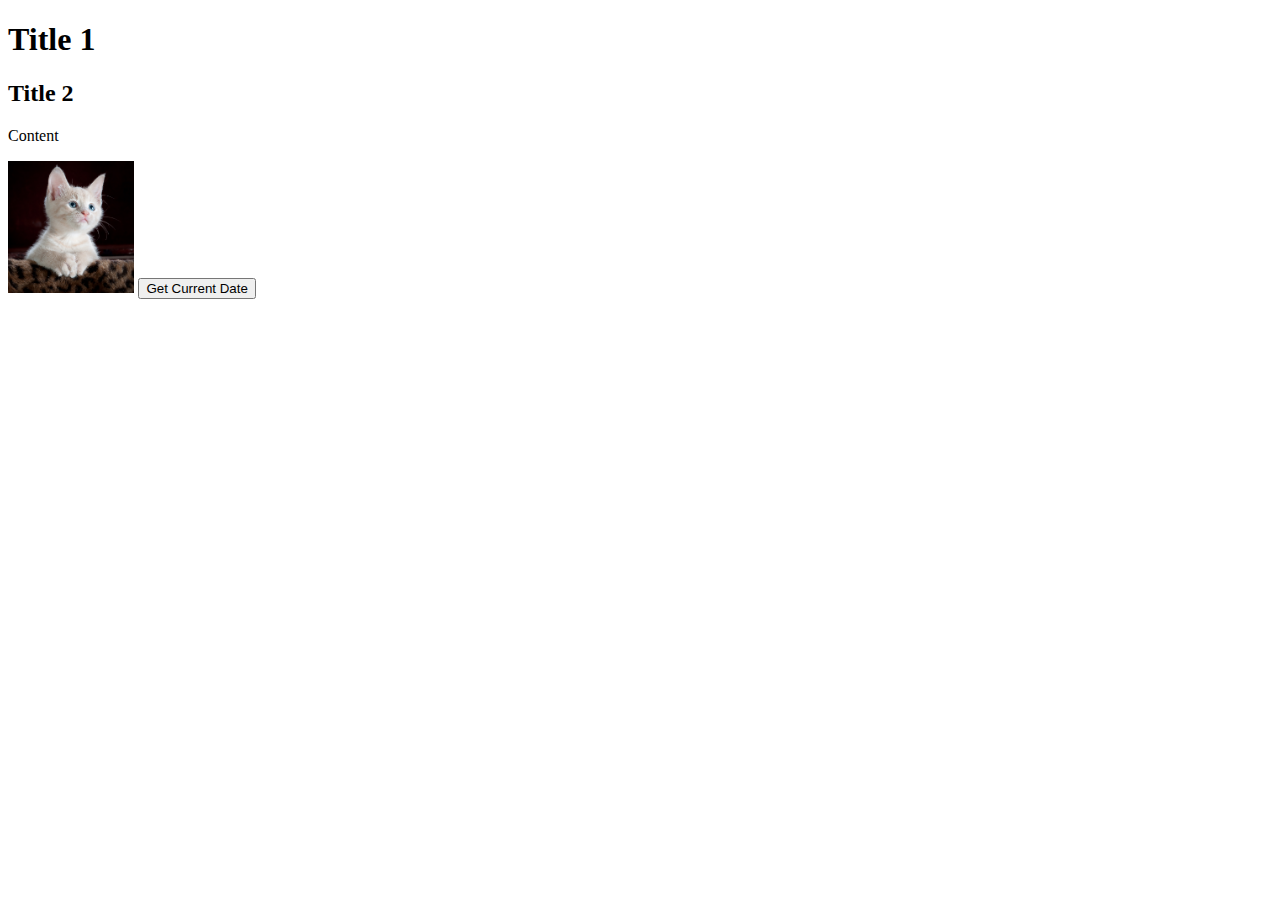
<file: Week 1 Pass Task/index.html>
<!DOCTYPE html>
<html lang="en">
<head>
	<meta charset="utf-8">
	<link rel="stylesheet" type="text/css" href="style.css">
	<meta name="viewport" content="width=device-width, initial-scale=1">
	<script src="./scripts.js"></script>
	<title></title>
</head>
<body>
<div id="container">
<h1>Title 1</h1>
<h2>Title 2</h2>
<p>Content</p>
<img src="cat.jpg">
<button onclick="getDate()">Get Current Date</button>
<p id="date"></p>
</div>
</body>
</html>
</file>
<file: Week 1 Pass Task/style.css>
img{
	width:10%;
}
</file>
